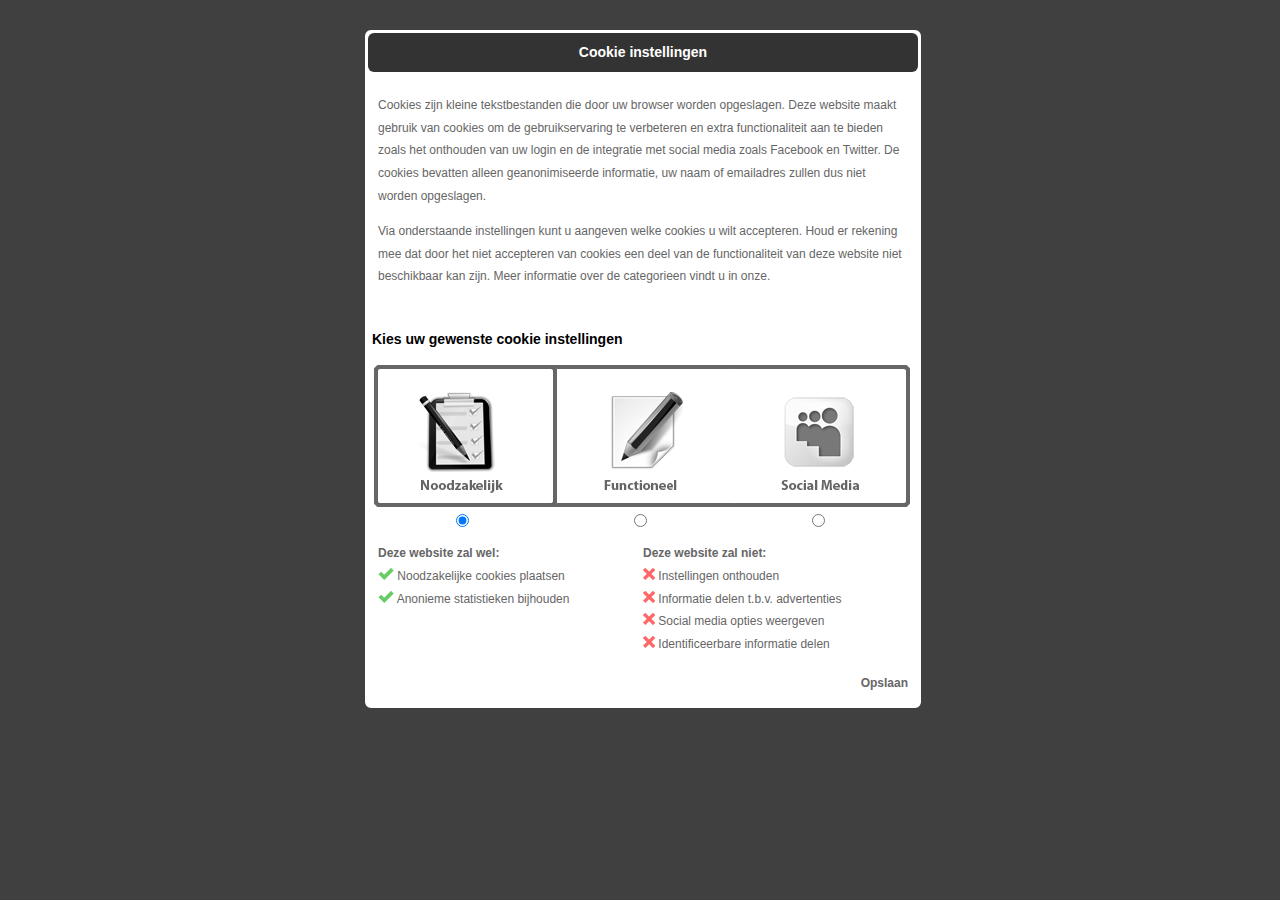
<file: Consent/consent.html>
<html>
<head>
	<title>Cookie Banner</title>
	<!-- Add this to your own page -->
	<meta http-equiv="X-UA-Compatible" content="IE=9" />
	<script src="https://ajax.googleapis.com/ajax/libs/jquery/1.7.1/jquery.min.js"></script> 

	<link rel="stylesheet" href="Config.css"/>
	<!-- End Add this to your own page -->
</head>
<body>
	
<div id="overlay">
</div>

<div id="configbox" class="configboxc">

	<div id="configtitel">
		Cookie instellingen
	</div>

	<div id="configcontent">

		<div id="description">	
			<p>Cookies zijn kleine tekstbestanden die door uw browser worden opgeslagen. Deze website maakt gebruik van cookies om de gebruikservaring te verbeteren en extra functionaliteit aan te bieden zoals het onthouden van uw login en de integratie met social media zoals Facebook en Twitter. De cookies bevatten alleen geanonimiseerde informatie, uw naam of emailadres zullen dus niet worden opgeslagen.
		    </p>

			<p>
			Via onderstaande instellingen kunt u aangeven welke cookies u wilt accepteren. Houd er rekening mee dat door het niet accepteren van cookies een deel van de functionaliteit van deze website niet beschikbaar kan zijn. Meer informatie over de categorieen vindt u in onze.
			</p>
		</div>


		<div id="settings">

			<div id="settitle">
				<p>Kies uw gewenste cookie instellingen</p>
			</div>

			<div id="pic">
				<img  src="conifg1.png">
			</div>		

			<div class="stOption" style="float: left; width: 33%; text-align: center"> <input type="radio" name="stSet" value="1" onclick="optin(1)"></div>

			<div class="stOption" style="float: left; width: 33%; text-align: center"> <input type="radio" name="stSet" value="2" onclick="optin(2)"></div>

			<div class="stOption" style="float: left; width: 33%; text-align: center"> <input type="radio" name="stSet" value="3" onclick="optin(3)"></div>

			<div style="clear: both; height: 1px;">&nbsp;</div>

		</div>
		
	
		<div id="setup">

			<div id="stEnabledList"><span><strong>Deze website zal wel:</strong></span>

				<div class="stEnabled-1" style="display: block; ">
					<img src="icon-correct.png"> Noodzakelijke cookies plaatsen
				</div>

				<div class="stEnabled-1" style="display: block; ">
					<img src="icon-correct.png"> Anonieme statistieken bijhouden
				</div>

				<div class="stEnabled-2" style="display: none; ">
					<img src="icon-correct.png"> Instellingen onthouden
				</div>

				<div class="stEnabled-3" style="display: none; ">
					<img src="icon-correct.png"> Informatie delen t.b.v. advertenties
				</div>

				<div class="stEnabled-3" style="display: none; ">
					<img src="icon-correct.png"> Social media opties weergeven
				</div>

			</div>

			<div id="stDisabledList"><span><strong>Deze website zal niet:</strong></span>

				<div class="stDisabled-1" style="display: none; ">
					<img src="icon-wrong.png"> Noodzakelijke cookies plaatsen
				</div>

				<div class="stDisabled-1" style="display: none; ">
					<img src="icon-wrong.png"> Anonieme statistieken bijhouden
				</div>

				<div class="stDisabled-2" style="display: block; ">
					<img src="icon-wrong.png"> Instellingen onthouden
				</div>

				<div class="stDisabled-3" style="display: block; ">
					<img src="icon-wrong.png"> Informatie delen t.b.v. advertenties
				</div>

				<div class="stDisabled-3" style="display: block; ">
					<img src="icon-wrong.png"> Social media opties weergeven
				</div>

				<div class="stDisabled-4" style="display: block; ">
					<img src="icon-wrong.png"> Identificeerbare informatie delen
				</div>

			</div>

			<div style="clear: both; height: 1px;">&nbsp;</div>
		</div>


		<div id="buttons">
			<div>
		 		<span id="Save"><strong>Opslaan</strong><span>
		 	</div>	
		</div>

	</div>

</div>

<script type="text/javascript">
	
	var   JQ = jQuery.noConflict();
    console.log('uitvoeren');


    JQ('input[name="stSet"]').prop('checked', false);
 	JQ('input[name="stSet"]')[0].checked = true;
 	document.cookie = "site_consent=false%3Afalse%3Afalse%3Afalse; expires=Sun, 29 Dec 2013 18:23:11 GMT";

	(function delete_layers(){
		JQ('#Save').on('click',function(){
			window.location = "http://www.google.com/"
		})
	})();

	function setup_one(){
	deletepic();
	JQ('#pic').append('<img src="conifg1.png"/>');

	JQ('div.stEnabled-1').css("display", "block");
	JQ('div.stEnabled-2').css("display", "none");
	JQ('div.stEnabled-3').css("display", "none");

	JQ('div.stDisabled-1').css("display", "none");
	JQ('div.stDisabled-2').css("display", "block");
	JQ('div.stDisabled-3').css("display", "block");
	JQ('div.stDisabled-4').css("display", "block");
	}

	function setup_two(){
		deletepic();
		JQ('#pic').append('<img src="conifg2.png"/>');
	
		JQ('div.stEnabled-1').css("display", "block");
		JQ('div.stEnabled-2').css("display", "block");
		JQ('div.stEnabled-3').css("display", "none");

		JQ('div.stDisabled-1').css("display", "none");
		JQ('div.stDisabled-2').css("display", "none");
		JQ('div.stDisabled-3').css("display", "block");
		JQ('div.stDisabled-4').css("display", "block");
	}

	function setup_three(){
	deletepic();
	JQ('#pic').append('<img src="conifg3.png"/>');

		JQ('div.stEnabled-1').css("display", "block");
		JQ('div.stEnabled-2').css("display", "block");
		JQ('div.stEnabled-3').css("display", "block");

		JQ('div.stDisabled-1').css("display", "none");
		JQ('div.stDisabled-2').css("display", "none");
		JQ('div.stDisabled-3').css("display", "none");
		JQ('div.stDisabled-4').css("display", "block");

	}

	function deletepic(){
		JQ('#pic > img').remove();
	}

</script>



    <script type="text/javascript">

	function set_Date(exdays){

		var $exdays = exdays;
		  var exdate =new Date();
		  exdate.setDate(exdate.getDate() + $exdays);
		  
	  return exdate;
	}

	function setCookie(cookie_name_key,cookie_value,exdays){

	  var $exdays = exdays,
	      $cookie_name_key = cookie_name_key,
	      $cookie_value = cookie_value;

	  exdate = set_Date(exdays);
	  var $cookieWrite = escape($cookie_name_key) + '=' + escape($cookie_value) + (($exdays==null) ? "" : "; expires="+exdate.toUTCString());
	  console.log($cookieWrite);
	  document.cookie = $cookieWrite;

		  
	}

	function optin(choise){
	

                	if(choise == 1 ){
                		setCookie("site_consent","false:false:false:false",365);
                		setup_one();
                	}
                	else if( choise == 2){
						setCookie("site_consent","stats:social:false:false",365);
						setup_two();
                	}
                	else if ( choise == 3){
                		setCookie("site_consent","stats:social:ads:interests",365);
                		setup_three();
                	}
     }
    </script> 

</body>

</html>
</file>
<file: Consent/Config.css>
#overlay{

position: fixed;
z-index: 10010;
top:0px;
left: 0px;
height: 100%;
width:100%;
background-color: black;
opacity: 0.75;
filter:Alpha(opacity=75);


}

#configbox{
	position: absolute;
	left: 50%;
	top: 30px;
	width: 550px;
	z-index: 100020;
	margin: 0 0 0 -275px;
	line-height: 190%;
		-webkit-border-radius:6px 6px 6px 6px;
	-moz-radius: 6px 6px 6px 6px;
	border-radius: 6px 6px 6px 6px;
}

.configboxc{
	font-family:sans-serif;
	font-size:12px;
	text-align: left;
	border: 3px solid white;
	background-color: white;
		-webkit-border-radius:6px 6px 6px 6px;
	-moz-radius: 6px 6px 6px 6px;
	border-radius: 6px 6px 6px 6px;
}

#configtitel{

font-size: 14px;
font-weight: bold;
font-family:sans-serif;
color: white;
background-color: #333;
padding: 8px;
text-align: center;
-webkit-border-radius:6px 6px 6px 6px;
-moz-radius: 6px 6px 6px 6px;
border-radius: 6px 6px 6px 6px;

}

#configcontent{
	color: #666;
	-webkit-border-radius:6px 6px 6px 6px;
	-moz-radius: 6px 6px 6px 6px;
	border-radius: 6px 6px 6px 6px;
}

#description{
	padding: 10px;
}

#settings{
	
	padding: 4px;
	margin: 0px 2px 5px 0px;
}

#settitle{
	font-size: 14px;
	font-weight: bold;
	color: white;
	color: black;

}

#pic{
text-align: center;
margin: 4px 0;

}
.stOption{
	float: left;
	width: 33%;
	text-align: center;
}

#setup{
	padding: 5px 10px;
}

#stEnabledList{
	float: left;
	width: 50%;
}

#stDisabledList{
	float: left;
	width: 50%;
}

#buttons{
	padding: 10px 10px 10px 10px;
	text-align: right;
}

#Cancel{


}

#Save{


}
</file>
